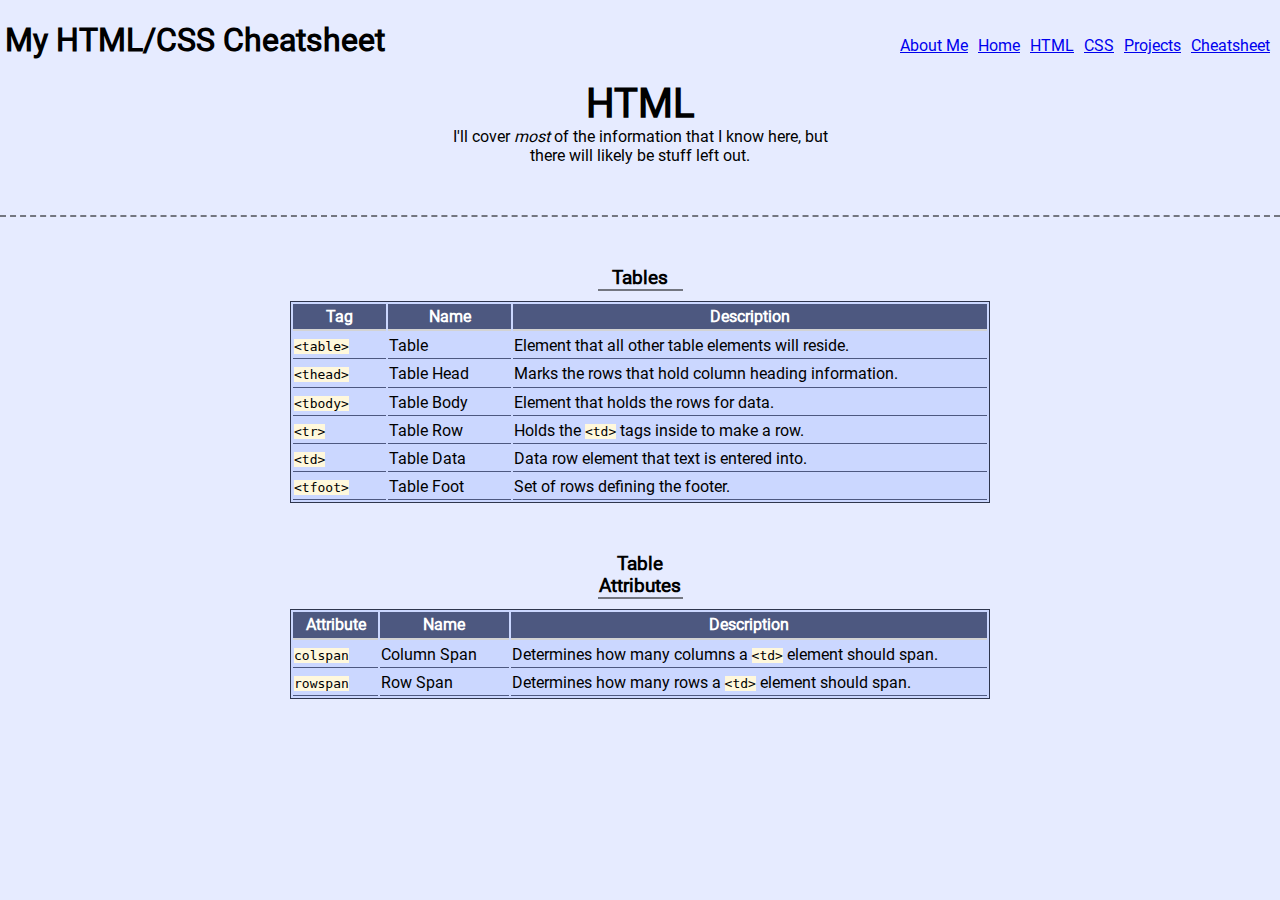
<file: MyWebsite/Projects/Cheatsheet/cheatsheet.html>
<!DOCTYPE html>
<html lang="en">
<head>
    <meta charset="UTF-8">
    <meta http-equiv="X-UA-Compatible" content="IE=edge">
    <meta name="viewport" content="width=device-width, initial-scale=1.0">
    <title>My HTML/CSS Cheatsheet</title>
    <link rel="stylesheet" href="resources\styles\cheatsheet-styles.css">
</head>
<body>
    <header>
        <h1>My HTML/CSS Cheatsheet</h1>
        <nav class="container">
            <ul class="nav">
                <li class="nav-item"><a href="#">About Me</a></li>
                <li class="nav-item"><a href="C:\Users\Eddie\OneDrive\Documents\Eddie\MyWebsite\index.html">Home</a></li>
                <li class="nav-item"><a href="#htmlhead">HTML</a></li>
                <li class="nav-item"><a href="#css">CSS</a></li>
                <li class="nav-item"><a href="C:\Users\Eddie\OneDrive\Documents\Eddie\MyWebsite\Projects\projects.html">Projects</a></li>
                <li class="nav-item"><a href="#">Cheatsheet</a></li>
            </ul>
        </nav>
    </header>
    <div class="html">
        <div id="htmlhead">
            <h2>HTML</h2>
            <p>I'll cover <em>most</em> of the information that I know here,
            but there will likely be stuff left out.</p>
        </div>
        <div class="tables">
            <h3 id="tableshead">Tables</h3>
            <table>
                <thead>
                    <tr>
                        <th>Tag</th>
                        <th>Name</th>
                        <th>Description</th>
                    </tr>
                </thead>
                <tbody>
                    <tr>
                        <td><span class="tag">&lt;table&gt;</span></td>
                        <td>Table</td>
                        <td>Element that all other table elements will reside.</td>
                    </tr>
                    <tr>
                        <td><span class="tag">&lt;thead&gt;</span></td>
                        <td>Table Head</td>
                        <td>Marks the rows that hold column heading information.</td>
                    </tr>
                    <tr>
                        <td><span class="tag">&lt;tbody&gt;</span></td>
                        <td>Table Body</td>
                        <td>Element that holds the rows for data.</td>
                    </tr>
                    <tr>
                        <td><span class="tag">&lt;tr&gt;</span></td>
                        <td>Table Row</td>
                        <td>Holds the <span class="tag">&lt;td&gt;</span> tags inside to make a row.</td>
                    </tr>
                    <tr>
                        <td><span class="tag">&lt;td&gt;</span></td>
                        <td>Table Data</td>
                        <td>Data row element that text is entered into.</td>
                    </tr>
                    <tr>
                        <td><span class="tag">&lt;tfoot&gt;</span></td>
                        <td>Table Foot</td>
                        <td>Set of rows defining the footer.</td>
                    </tr>
                </tbody>
            </table>
            <h3 id="tableattr">Table Attributes</h3>
            <table>
                <thead>
                    <tr>
                        <th>Attribute</th>
                        <th>Name</th>
                        <th>Description</th>
                    </tr>
                </thead>
                <tbody>
                    <tr>
                        <td><span class="tag">colspan</span></td>
                        <td>Column Span</td>
                        <td>Determines how many columns a <span class="tag">&lt;td&gt;</span> element should span.</td>
                    </tr>
                    <tr>
                        <td><span class="tag">rowspan</span></td>
                        <td>Row Span</td>
                        <td>Determines how many rows a <span class="tag">&lt;td&gt;</span> element should span.</td>
                    </tr>
                </tbody>
            </table>
        </div>
    </div>
</body>
</html>
</file>
